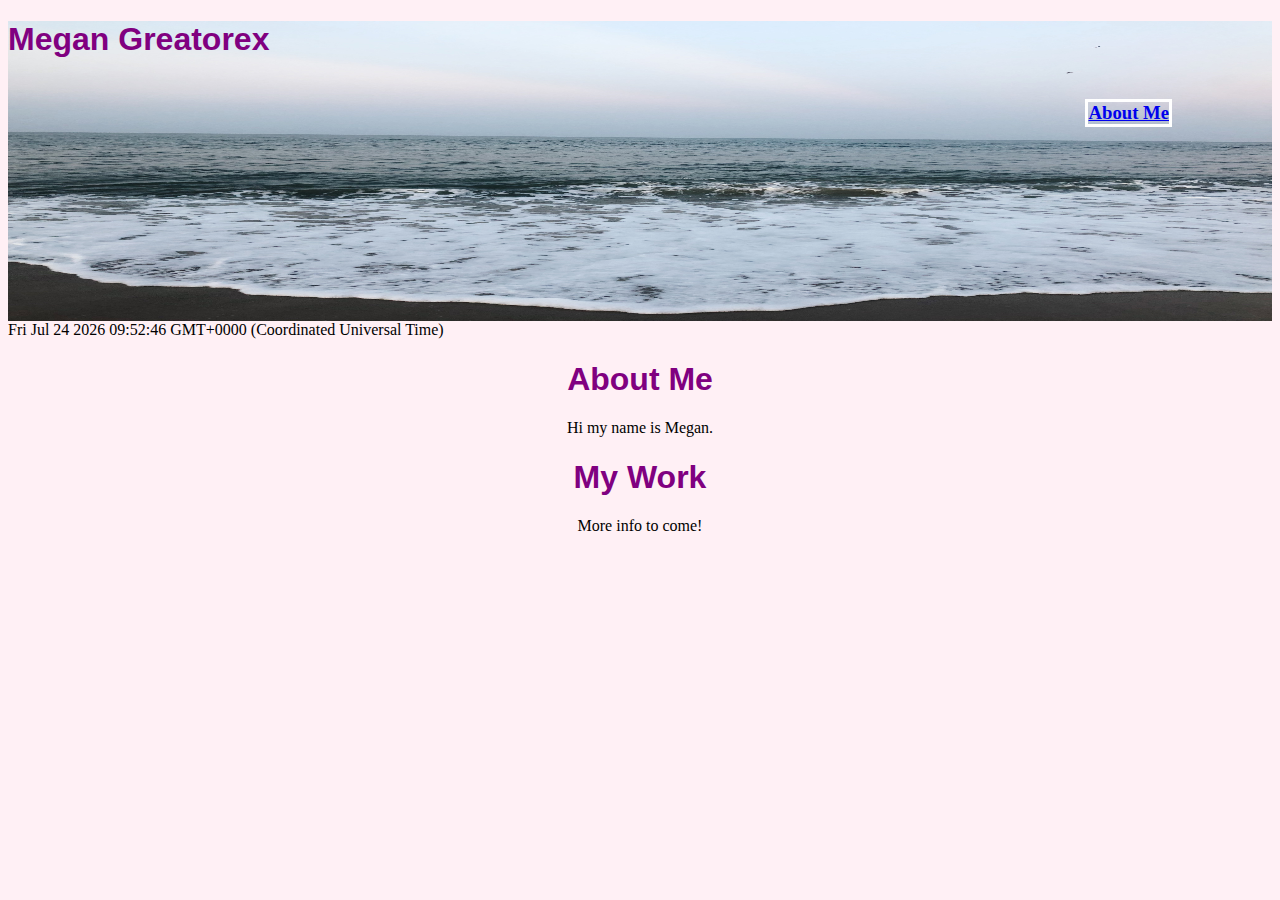
<file: index.html>
<!DOCTYPE html>
<html>
    <head>
        <link type="text/css" href="./style.css" rel="stylesheet">
        <title>Megan Greatorex</title>
    </head>
    <header>
        <!-- beach pic -->
        <h1 class="name">Megan Greatorex</h1>
        <!-- Link to About Me -->
        <h3 class="needRename">
            <a href="#aboutme">About Me</a>
        </h3>
    </header>
    <body>
        <script type="text/javascript">
            var date = new Date();
            document.write(date);
        </script>

        <h1 class="aboutme">About Me</h1>
        <p class="aboutme">Hi my name is Megan.</p>

        <h1 class="previousWork">My Work</h1>
        <p class="previousWork">More info to come!</p>

    </body>
</html>
</file>
<file: style.css>
header{
    background-image: url("beach.jpeg");
    background-repeat: no-repeat;
    background-attachment: scroll;
    background-size: 100% 100%;
    background-position: center;
    height: 300px;
}
body{
    background-color:lavenderblush;

}
h1 {
    font-family:'Covered By Your Grace', sans-serif;
    color: purple
}
.needRename{
    border: 3px solid white;
    position: relative;
    float: right;
    right: 100px;
}

.aboutme{
    text-align: center;
}

.previousWork{
    text-align: center;
}
</file>
